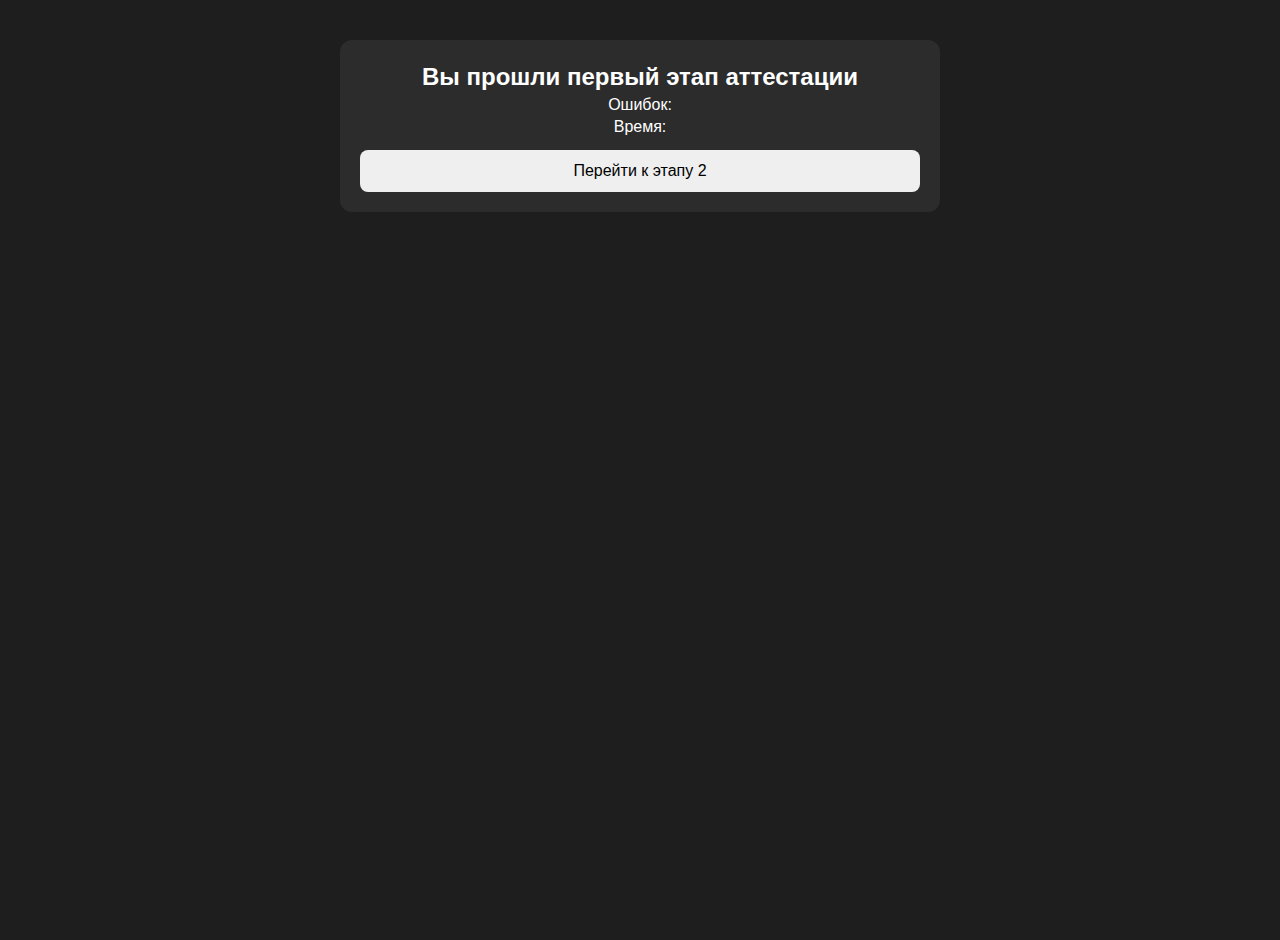
<file: stage1/result.html>
<!DOCTYPE html>
<html lang="ru">
<head>
  <meta charset="UTF-8">
  <title>Результат этапа 1</title>
  <link rel="stylesheet" href="../assets/css/common.css">
</head>
<body>

  <main class="container">
    <h2>Вы прошли первый этап аттестации</h2>
    <p>Ошибок: <span id="errors"></span></p>
    <p>Время: <span id="time"></span></p>

    <button id="nextStageBtn">Перейти к этапу 2</button>
  </main>

  <script>
    const errors = localStorage.getItem("stage1_errors");
    const time = localStorage.getItem("stage1_time");

    document.getElementById("errors").textContent = errors;
    document.getElementById("time").textContent = time;

    document.getElementById("nextStageBtn").addEventListener("click", () => {
      window.location.href = "../stage2/index.html";
    });
  </script>

</body>
</html>
</file>
<file: assets/css/common.css>
* {
  box-sizing: border-box;
  margin: 0;
  padding: 0;
}

html, body {
  height: 100%;
}

body {
  font-family: Arial, sans-serif;
  background: #1e1e1e;
  color: #ffffff;
  line-height: 1.4;
}

/* Центрируемый адаптивный контейнер */
.container {
  width: 100%;
  max-width: 600px;
  margin: 40px auto;
  padding: 20px;
  background: #2c2c2c;
  border-radius: 12px;
  text-align: center;
}

button {
  width: 100%;
  padding: 12px;
  margin-top: 12px;
  border: none;
  border-radius: 8px;
  cursor: pointer;
  font-size: 16px;
}

input {
  width: 100%;
  padding: 12px;
  margin-top: 10px;
  border-radius: 6px;
  border: none;
  font-size: 16px;
}

ul {
  list-style: none;
  padding: 0;
  margin-top: 20px;
}

li {
  margin: 8px 0;
}

@media (max-width: 480px) {
  .container {
    margin: 20px 10px;
    padding: 16px;
  }

  button {
    font-size: 15px;
  }
}
</file>
